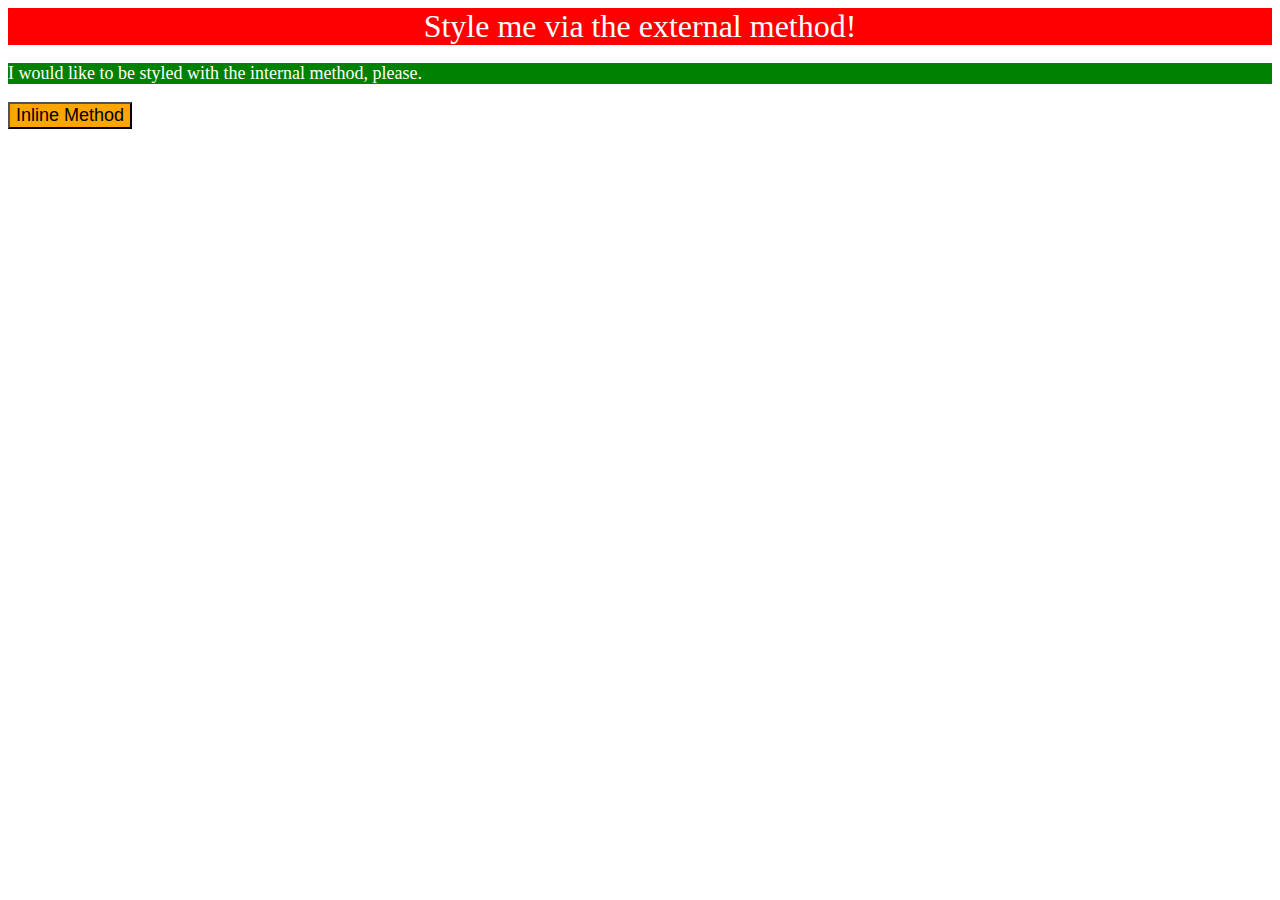
<file: foundations/intro-to-css/01-css-methods/index.html>
<!doctype html>
<html lang="en">
  <head>
    <meta charset="UTF-8" />
    <meta http-equiv="X-UA-Compatible" content="IE=edge" />
    <meta name="viewport" content="width=device-width, initial-scale=1.0" />
    <title>Methods for Adding CSS</title>
    <link rel="stylesheet" href="style.css">
    <style>
      p {
        background-color: green;
        color: white;
        font-size: 18px;
      }
    </style>
  </head>
  <body>
    <div>Style me via the external method!</div>
    <p>I would like to be styled with the internal method, please.</p>
    <button style="background-color: orange; font-size: 18px;">Inline Method</button>
  </body>
</html>
</file>
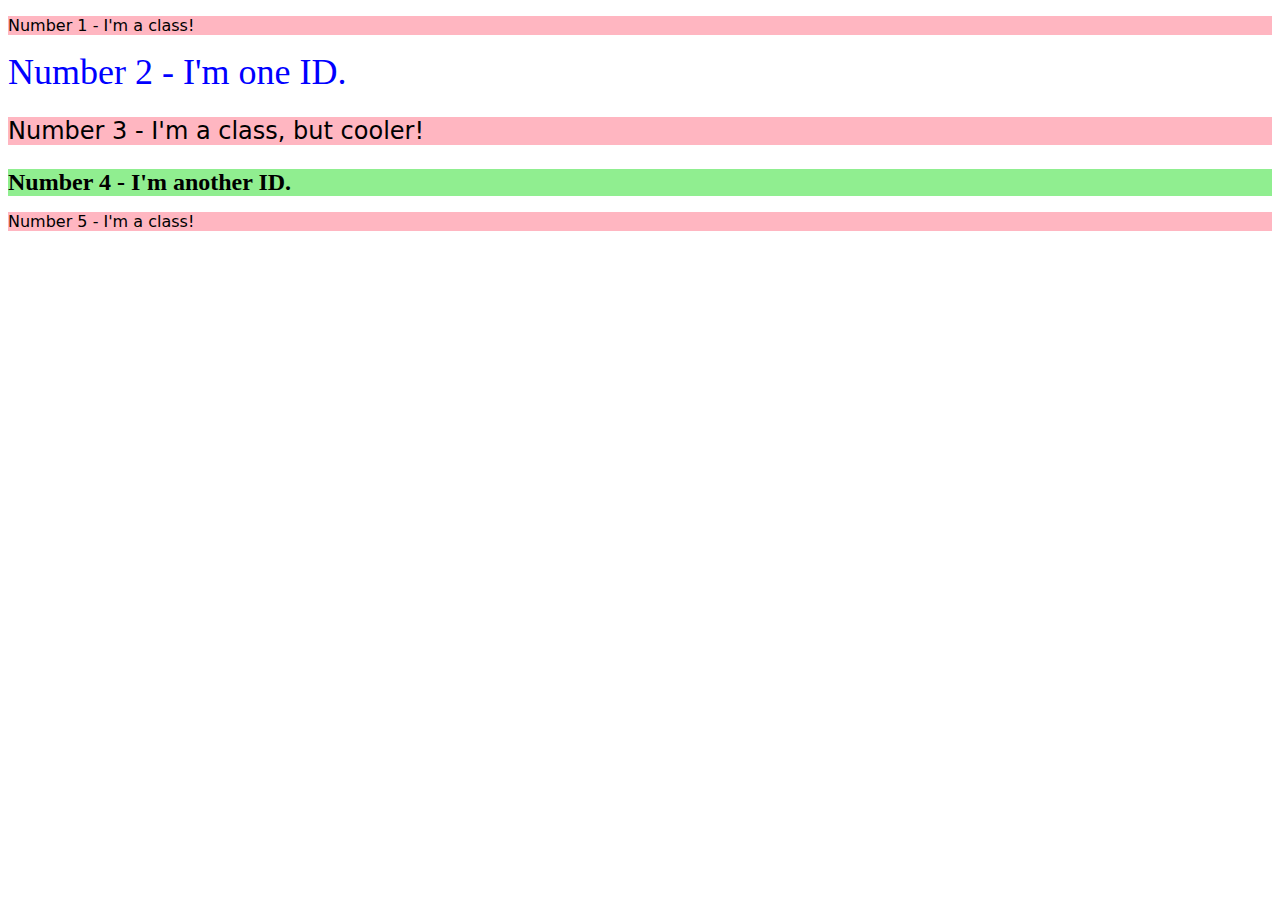
<file: foundations/intro-to-css/02-class-id-selectors/index.html>
<!DOCTYPE html>
<html lang="en">
  <head>
    <meta charset="UTF-8">
    <meta http-equiv="X-UA-Compatible" content="IE=edge">
    <meta name="viewport" content="width=device-width, initial-scale=1.0">
    <title>Class and ID Selectors</title>
    <link rel="stylesheet" href="style.css">
  </head>
  <body>
    <p class="odd">Number 1 - I'm a class!</p>
    <div id="two">Number 2 - I'm one ID.</div>
    <p class="odd adjust-font-size">Number 3 - I'm a class, but cooler!</p>
    <div id="four" class="adjust-font-size">Number 4 - I'm another ID.</div>
    <p class="odd">Number 5 - I'm a class!</p>
  </body>
</html>
</file>
<file: foundations/intro-to-css/01-css-methods/style.css>
div {
    background-color: red;
    color: white;
    font-size: 32px;
    text-align: center;
}
</file>
<file: foundations/intro-to-css/02-class-id-selectors/style.css>
.odd {
    font-family: Verdana, 'DejaVu Sans', sans-serif;
    background-color: lightpink;
}

.adjust-font-size {
    font-size: 24px;
}

#two {
    font-size: 36px;
    color: blue;
}

#four {
    background-color: lightgreen;
    font-weight: bold;
}
</file>
